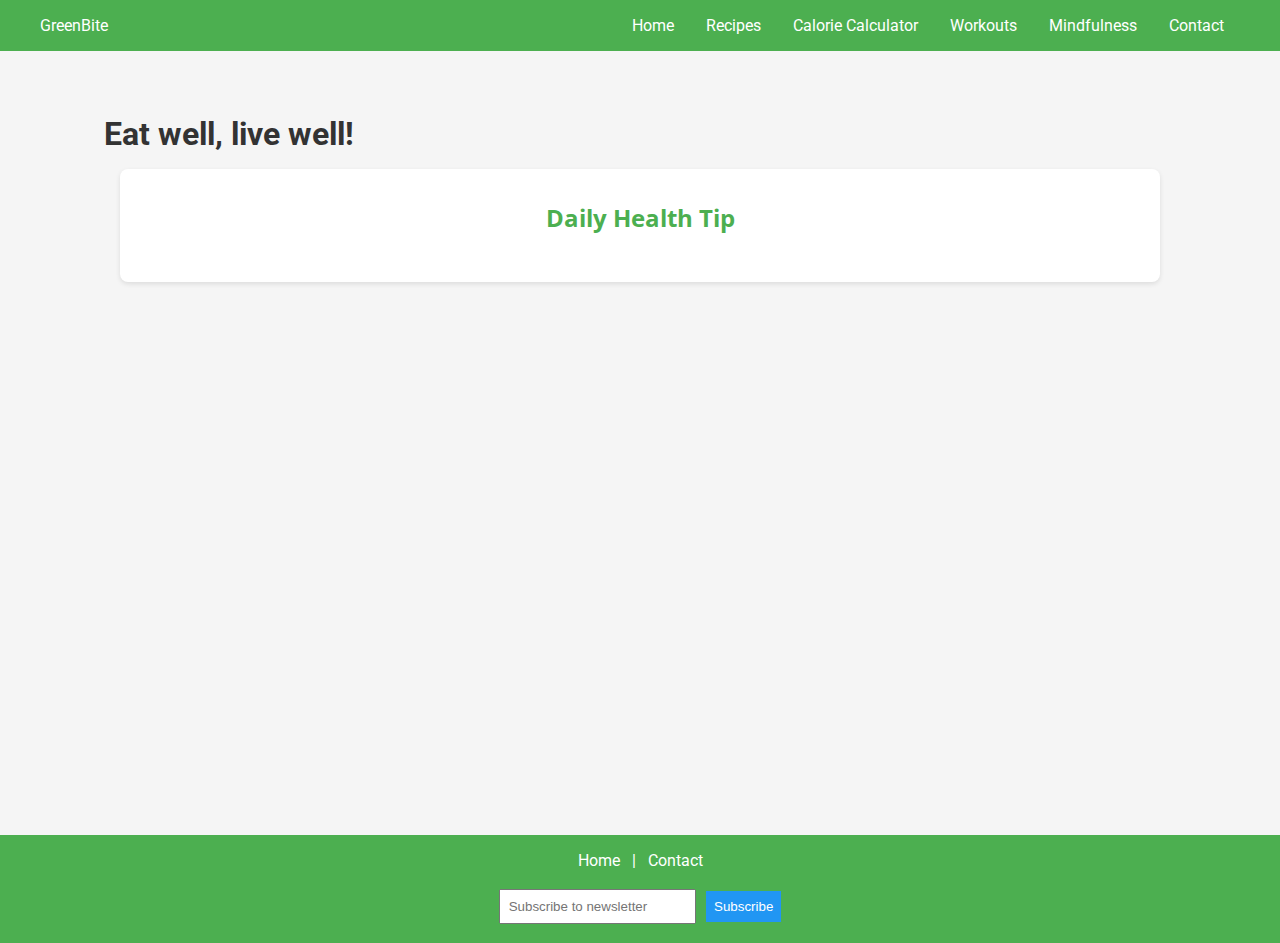
<file: index.html>
<!DOCTYPE html>
<html lang="en">
<head>
    <meta charset="UTF-8">
    <meta name="viewport" content="width=device-width, initial-scale=1.0">
    <title>GreenBite - </title>
    <link rel="stylesheet" href="css/styles.css">
    <link rel="manifest" href="/manifest.json">
    <link rel="icon" href="favicon.ico">
    <link href="https://fonts.googleapis.com/css2?family=Roboto&family=Open+Sans:wght@700&display=swap" rel="stylesheet">
</head>
<body>
    <header>
        <title>Home Page</title>
        <nav>
            <div class="logo">GreenBite</div>
            <ul class="nav-links">
                <li><a href="index.html">Home</a></li>
                <li><a href="recipes.html">Recipes</a></li>
                <li><a href="calorie.html">Calorie Calculator</a></li>
                <li><a href="workouts.html">Workouts</a></li>
                <li><a href="mindfulness.html">Mindfulness</a></li>
                <li><a href="contact.html">Contact</a></li>
            </ul>
            <div class="hamburger">☰</div>
        </nav>
    </header>
    <main>
        
        <main>
            <section class="hero">
                <h1 id="hero-quote">Eat well, live well!</h1>
            </section>
            <section class="tips">
                <h2>Daily Health Tip</h2>
                <p id="daily-tip"></p>
            </section>
        </main>
    </main>
    <footer>
        <div class="footer-links">
            <a href="index.html">Home</a> | <a href="contact.html">Contact</a>
        </div>
        <form id="newsletter-form">
            <input type="email" id="newsletter-email" placeholder="Subscribe to newsletter" required>
            <button type="submit">Subscribe</button>
        </form>
    </footer>
    <script src="js/main.js"></script>
    <script src="js/data.js"></script>
</body>
</file>
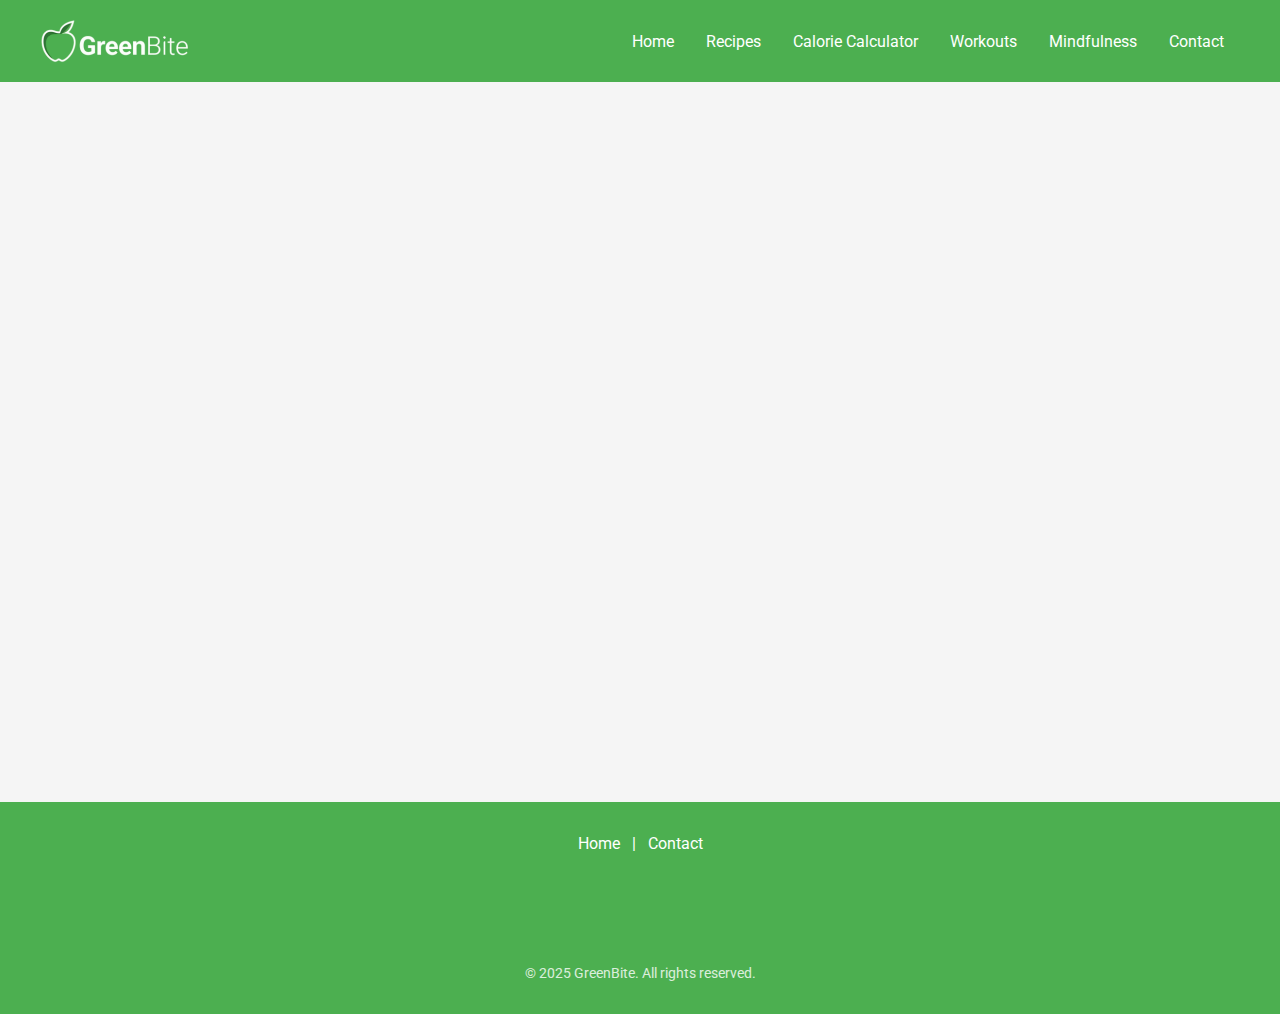
<file: calorie.html>
<!DOCTYPE html>
<html lang="en">
<head>
    <meta charset="UTF-8">
    <meta name="viewport" content="width=device-width, initial-scale=1.0">
    <title>GreenBite - Calorie Calculator</title>
    <link rel="stylesheet" href="css/styles.css">
    <link rel="manifest" href="/manifest.json">
    <link rel="icon" href="favicon.ico">
    <link href="https://fonts.googleapis.com/css2?family=Roboto&family=Open+Sans:wght@700&display=swap" rel="stylesheet">
    <link rel="stylesheet" href="https://cdnjs.cloudflare.com/ajax/libs/font-awesome/6.4.2/css/all.min.css" integrity="sha512-z3gLpd7yknf1YoNbCzqRKc4qyor8gaKU1qmn+CShxbuBusANI9QpRohGBreCFkKxLhei6S9CQXFEbbKuqLg0DA==" crossorigin="anonymous" referrerpolicy="no-referrer" />
</head>
<body>
    <header>
        <nav>
            <a href="index.html" class="logo">
                <img src="assets/images/logo.png" alt="GreenBite Apple Logo" width="150" height="50">
            </a>
            <ul class="nav-links">
                <li><a href="index.html">Home</a></li>
                <li><a href="recipes.html">Recipes</a></li>
                <li><a href="calorie.html">Calorie Calculator</a></li>
                <li><a href="workouts.html">Workouts</a></li>
                <li><a href="mindfulness.html">Mindfulness</a></li>
                <li><a href="contact.html">Contact</a></li>
            </ul>
            <div class="hamburger">☰</div>
        </nav>
    </header>
    <main>
        <section class="calculator reveal">
            <h2>Calorie Calculator</h2>
            <form id="calorie-form">
                <label for="age">Age (years):</label>
                <input type="number" id="age" min="1" max="120" required>
                
                <label for="gender">Gender:</label>
                <select id="gender" required>
                    <option value="" disabled selected>Select gender</option>
                    <option value="male">Male</option>
                    <option value="female">Female</option>
                </select>
                
                <label for="weight">Weight (kg):</label>
                <input type="number" id="weight" min="1" step="0.1" required>
                
                <label for="height">Height (cm):</label>
                <input type="number" id="height" min="1" step="0.1" required>
                
                <label for="activity">Activity Level:</label>
                <select id="activity" required>
                    <option value="" disabled selected>Select activity level</option>
                    <option value="1.2">Sedentary (little or no exercise)</option>
                    <option value="1.375">Light (exercise 1-3 times/week)</option>
                    <option value="1.55">Moderate (exercise 3-5 times/week)</option>
                    <option value="1.725">Active (exercise 6-7 times/week)</option>
                    <option value="1.9">Very Active (hard exercise daily)</option>
                </select>
                
                <button type="submit">Calculate</button>
            </form>
            <div class="results" id="results" style="display: none;">
                <h3>Your Results</h3>
                <p>BMR: <span id="bmr"></span> kcal/day</p>
                <div class="progress-bar">
                    <label>BMR</label>
                    <div class="bar"><div id="bmr-bar" style="width: 0;"></div></div>
                </div>
                <p>TDEE: <span id="tdee"></span> kcal/day</p>
                <div class="progress-bar">
                    <label>TDEE</label>
                    <div class="bar"><div id="tdee-bar" style="width: 0;"></div></div>
                </div>
            </div>
        </section>
    </main>
    <footer>
        <div class="footer-content">
            <div class="footer-links">
                <a href="index.html">Home</a> | <a href="contact.html">Contact</a>
            </div>
            <div class="footer-social">
                <a href="https://x.com" target="_blank" aria-label="Twitter/X"><i class="fab fa-x-twitter"></i></a>
                <a href="https://instagram.com" target="_blank" aria-label="Instagram"><i class="fab fa-instagram"></i></a>
            </div>
            <form id="newsletter-form" class="reveal">
                <label for="newsletter-email" class="sr-only">Email for newsletter</label>
                <input type="email" id="newsletter-email" placeholder="Subscribe to our newsletter" required>
                <button type="submit">Subscribe</button>
            </form>
            <p class="footer-credit">© 2025 GreenBite. All rights reserved.</p>
        </div>
    </footer>
    <script src="js/main.js"></script>
    <script src="js/data.js"></script>
    <script src="js/recipes.js"></script>
    <script src="js/calorie.js"></script>
</body>
</html>
</file>
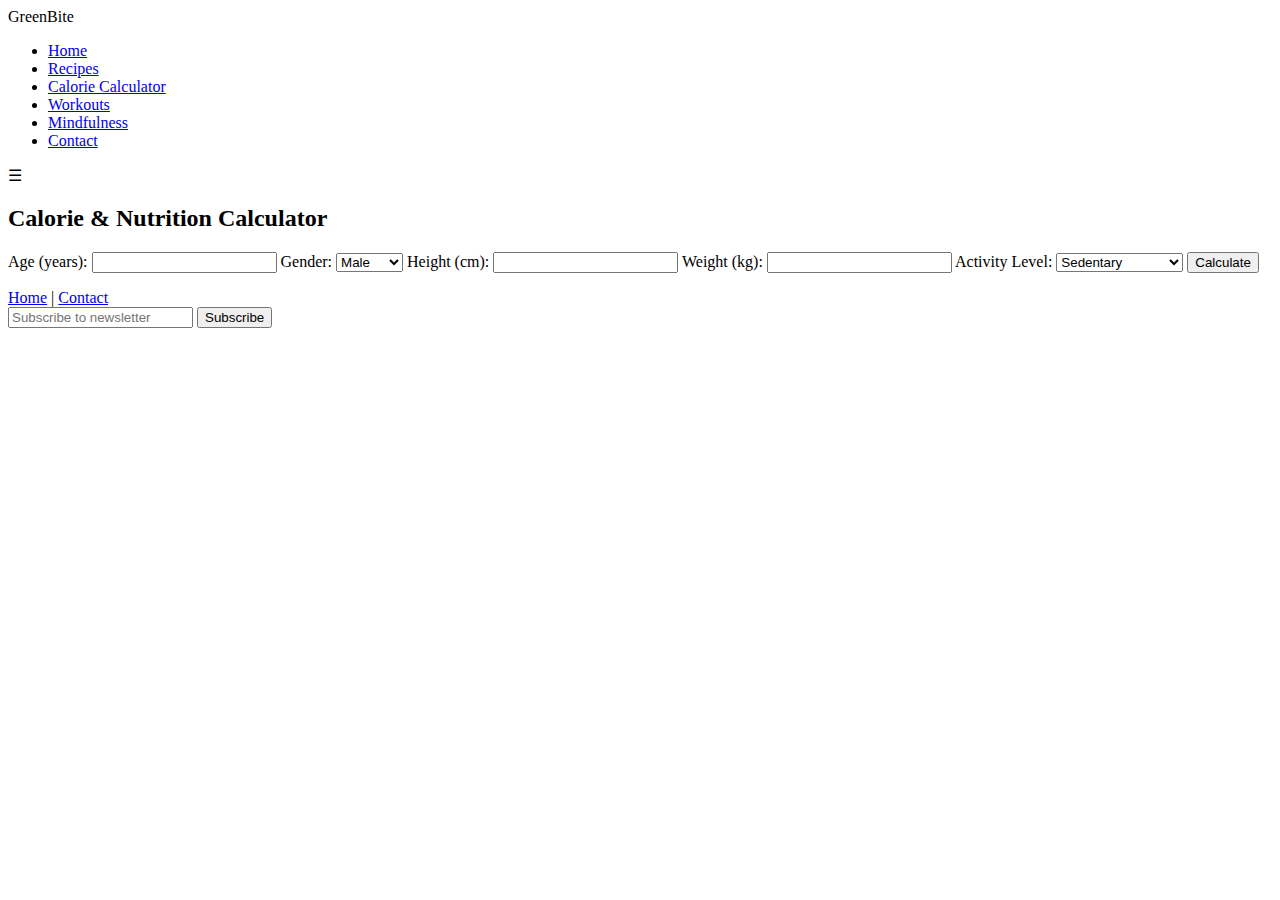
<file: calories.html>
<body>
    <header>
        <title>Calories</title>
        <nav>
            <div class="logo">GreenBite</div>
            <ul class="nav-links">
                <li><a href="index.html">Home</a></li>
                <li><a href="recipes.html">Recipes</a></li>
                <li><a href="calorie.html">Calorie Calculator</a></li>
                <li><a href="workouts.html">Workouts</a></li>
                <li><a href="mindfulness.html">Mindfulness</a></li>
                <li><a href="contact.html">Contact</a></li>
            </ul>
            <div class="hamburger">☰</div>
        </nav>
    </header>
    <main>
        <section class="calculator">
            <h2>Calorie & Nutrition Calculator</h2>
            <form id="calc-form">
                <label>Age (years): <input type="number" id="age" required></label>
                <label>Gender: 
                    <select id="gender" required>
                        <option value="male">Male</option>
                        <option value="female">Female</option>
                    </select>
                </label>
                <label>Height (cm): <input type="number" id="height" required></label>
                <label>Weight (kg): <input type="number" id="weight" required></label>
                <label>Activity Level: 
                    <select id="activity" required>
                        <option value="1.2">Sedentary</option>
                        <option value="1.375">Lightly active</option>
                        <option value="1.55">Moderately active</option>
                        <option value="1.725">Very active</option>
                        <option value="1.9">Super active</option>
                    </select>
                </label>
                <button type="submit">Calculate</button>
            </form>
            <div id="results" style="display: none;">
                <h3>Results</h3>
                <p>BMR: <span id="bmr"></span> kcal</p>
                <p>TDEE: <span id="tdee"></span> kcal</p>
                <p>Carbs: <span id="carbs"></span>g <progress id="carbs-bar" max="100" value="50"></progress></p>
                <p>Protein: <span id="protein"></span>g <progress id="protein-bar" max="100" value="20"></progress></p>
                <p>Fat: <span id="fat"></span>g <progress id="fat-bar" max="100" value="30"></progress></p>
            </div>
        </section>
    </main>
    <script src="js/calculator.js"></script>
    <footer>
        <div class="footer-links">
            <a href="index.html">Home</a> | <a href="contact.html">Contact</a>
        </div>
        <form id="newsletter-form">
            <input type="email" id="newsletter-email" placeholder="Subscribe to newsletter" required>
            <button type="submit">Subscribe</button>
        </form>
    </footer>
    <script src="js/main.js"></script>
    <script src="js/data.js"></script>
</body>
</file>
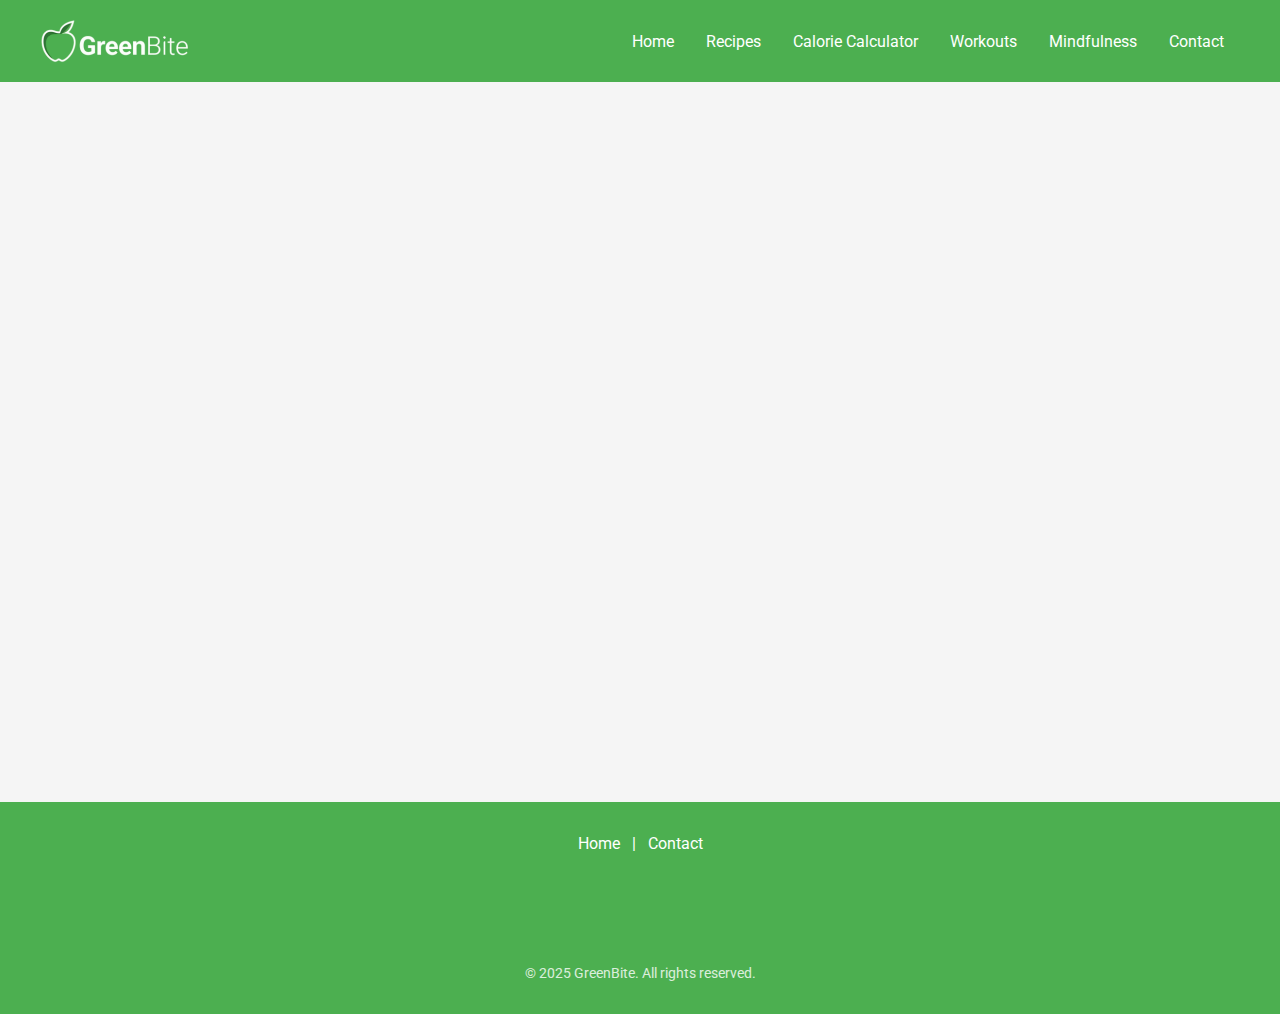
<file: mindfulness.html>
<!DOCTYPE html>
<html lang="en">
<head>
    <meta charset="UTF-8">
    <meta name="viewport" content="width=device-width, initial-scale=1.0">
    <title>GreenBite - Mindfulness</title>
    <link rel="stylesheet" href="css/styles.css">
    <link rel="stylesheet" href="css/mindfulness.css">
    <link rel="manifest" href="/manifest.json">
    <link rel="icon" href="favicon.ico">
    <link href="https://fonts.googleapis.com/css2?family=Roboto&family=Open+Sans:wght@700&display=swap" rel="stylesheet">
    <link rel="stylesheet" href="https://cdnjs.cloudflare.com/ajax/libs/font-awesome/6.4.2/css/all.min.css" integrity="sha512-z3gLpd7yknf1YoNbCzqRKc4qyor8gaKU1qmn+CShxbuBusANI9QpRohGBreCFkKxLhei6S9CQXFEbbKuqLg0DA==" crossorigin="anonymous" referrerpolicy="no-referrer" />
</head>
<body>
    <header>
        <nav>
            <a href="index.html" class="logo">
                <img src="assets/images/logo.png" alt="GreenBite Apple Logo" width="150" height="50">
            </a>
            <ul class="nav-links">
                <li><a href="index.html">Home</a></li>
                <li><a href="recipes.html">Recipes</a></li>
                <li><a href="calorie.html">Calorie Calculator</a></li>
                <li><a href="workouts.html">Workouts</a></li>
                <li><a href="mindfulness.html">Mindfulness</a></li>
                <li><a href="contact.html">Contact</a></li>
            </ul>
            <div class="hamburger">☰</div>
        </nav>
    </header>
    <main>
        <section class="mindfulness reveal">
            <h2>Mindfulness Meditation</h2>
            <div class="breathing">
                <div id="breath-circle"></div>
                <p id="breath-text">Inhale...</p>
            </div>
            <div class="timer-controls">
                <div class="duration-group">
                    <label for="duration">Timer Duration (minutes):</label>
                    <input type="number" id="duration" min="1" max="15" value="5" required>
                </div>
                <div class="button-group">
                    <button id="start-timer">Start Timer</button>
                    <button id="toggle-pause" disabled>Pause</button>
                    <button id="reset-timer">Reset</button>
                </div>
            </div>
            <div class="timer">
                <p id="timer-display" aria-live="polite">05:00</p>
            </div>
            <div class="session-history" id="session-history" style="display: none;">
                <h3>Completed Sessions</h3>
                <ul id="history-list"></ul>
            </div>
        </section>
    </main>
    <footer>
        <div class="footer-content">
            <div class="footer-links">
                <a href="index.html">Home</a> | <a href="contact.html">Contact</a>
            </div>
            <div class="footer-social">
                <a href="https://x.com" target="_blank" aria-label="Twitter/X"><i class="fab fa-x-twitter"></i></a>
                <a href="https://instagram.com" target="_blank" aria-label="Instagram"><i class="fab fa-instagram"></i></a>
            </div>
            <form id="newsletter-form" class="reveal">
                <label for="newsletter-email" class="sr-only">Email for newsletter</label>
                <input type="email" id="newsletter-email" placeholder="Subscribe to our newsletter" required>
                <button type="submit">Subscribe</button>
            </form>
            <p class="footer-credit">© 2025 GreenBite. All rights reserved.</p>
        </div>
    </footer>
    <script src="js/main.js"></script>
    <script src="js/mindfulness.js"></script>
</body>
</html>
</file>
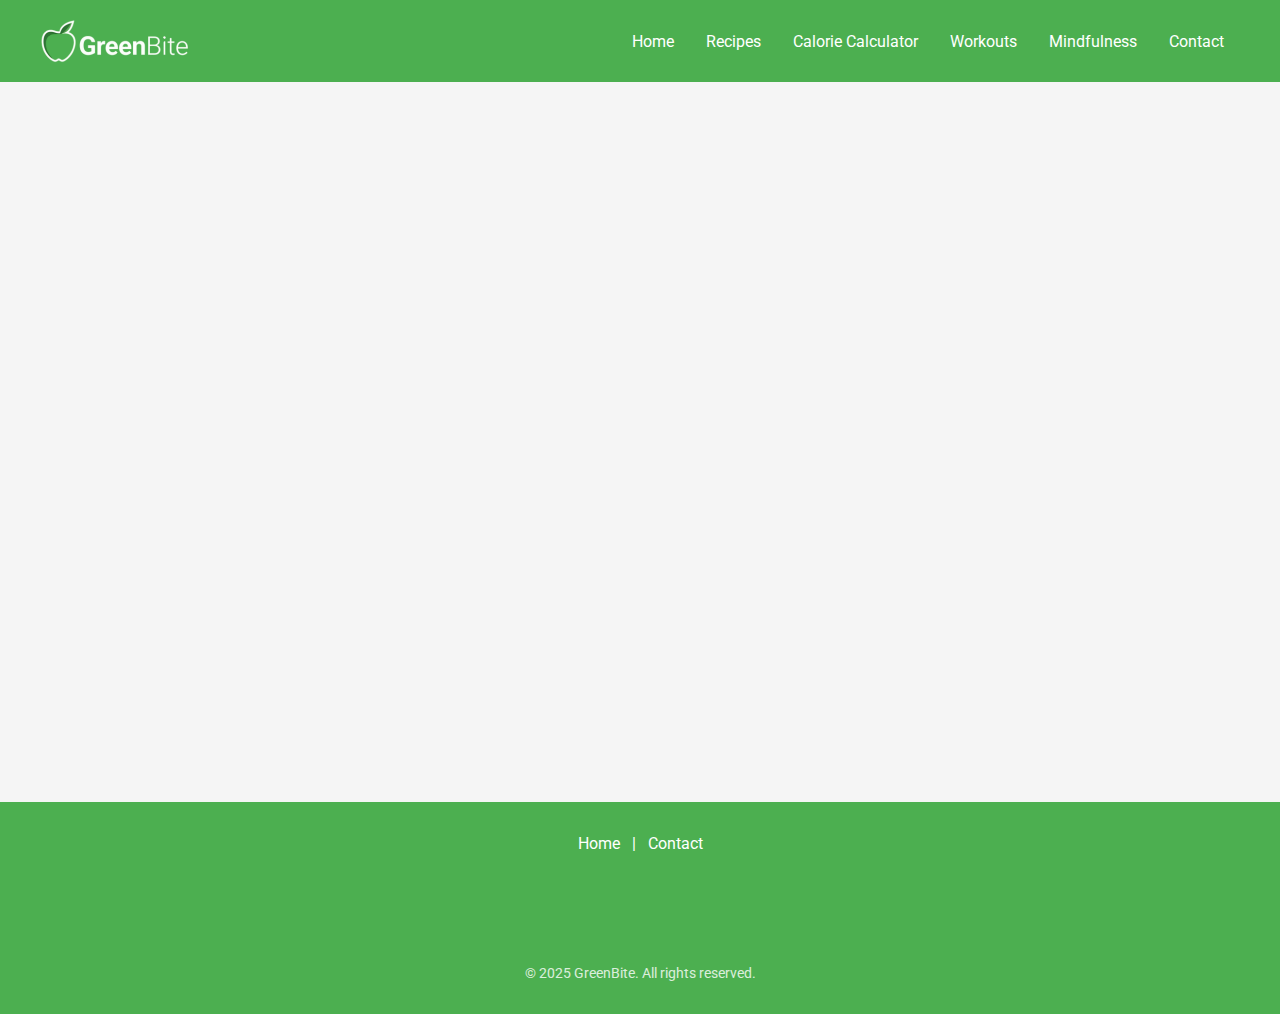
<file: workouts.html>
<!DOCTYPE html>
<html lang="en">
<head>
    <meta charset="UTF-8">
    <meta name="viewport" content="width=device-width, initial-scale=1.0">
    <title>GreenBite - Workouts</title>
    <link rel="stylesheet" href="css/styles.css">
    <link rel="manifest" href="/manifest.json">
    <link rel="icon" href="favicon.ico">
    <link href="https://fonts.googleapis.com/css2?family=Roboto&family=Open+Sans:wght@700&display=swap" rel="stylesheet">
    <link rel="stylesheet" href="https://cdnjs.cloudflare.com/ajax/libs/font-awesome/6.4.2/css/all.min.css" integrity="sha512-z3gLpd7yknf1YoNbCzqRKc4qyor8gaKU1qmn+CShxbuBusANI9QpRohGBreCFkKxLhei6S9CQXFEbbKuqLg0DA==" crossorigin="anonymous" referrerpolicy="no-referrer" />
</head>
<body>
    <header>
        <nav>
            <a href="index.html" class="logo">
                <img src="assets/images/logo.png" alt="GreenBite Apple Logo" width="150" height="50">
            </a>
            <ul class="nav-links">
                <li><a href="index.html">Home</a></li>
                <li><a href="recipes.html">Recipes</a></li>
                <li><a href="calorie.html">Calorie Calculator</a></li>
                <li><a href="workouts.html">Workouts</a></li>
                <li><a href="mindfulness.html">Mindfulness</a></li>
                <li><a href="contact.html">Contact</a></li>
            </ul>
            <div class="hamburger">☰</div>
        </nav>
    </header>
    <main>
        <section class="workouts reveal">
            <h2>Workout Generator</h2>
            <form id="workout-form">
                <label for="body-part">Body Part:</label>
                <select id="body-part" required>
                    <option value="" disabled selected>Select body part</option>
                    <option value="arms">Arms</option>
                    <option value="legs">Legs</option>
                    <option value="full-body">Full Body</option>
                </select>
                <label for="equipment">Equipment:</label>
                <select id="equipment" required>
                    <option value="" disabled selected>Select equipment</option>
                    <option value="none">None</option>
                    <option value="dumbbells">Dumbbells</option>
                    <option value="resistance-band">Resistance Band</option>
                </select>
                <button type="submit">Generate Workout</button>
            </form>
            <div class="workout-result" id="workout-result" style="display: none;">
                <h3>Your Workout Plan</h3>
                <ul id="workout-list"></ul>
                <div class="timer">
                    <h4>Exercise Timer</h4>
                    <p id="timer-display" class="timer-pulse">00:30</p><br>
                    <div class="timer-buttons">
                    <button id="start-timer">Start</button>
                    
                    <button id="reset-timer">Reset</button>
                </div>
                </div>
            </div>
        </section>
    </main>
    <footer>
        <div class="footer-content">
            <div class="footer-links">
                <a href="index.html">Home</a> | <a href="contact.html">Contact</a>
            </div>
            <div class="footer-social">
                <a href="https://x.com" target="_blank" aria-label="Twitter/X"><i class="fab fa-x-twitter"></i></a>
                <a href="https://instagram.com" target="_blank" aria-label="Instagram"><i class="fab fa-instagram"></i></a>
            </div>
            <form id="newsletter-form" class="reveal">
                <label for="newsletter-email" class="sr-only">Email for newsletter</label>
                <input type="email" id="newsletter-email" placeholder="Subscribe to our newsletter" required>
                <button type="submit">Subscribe</button>
            </form>
            <p class="footer-credit">© 2025 GreenBite. All rights reserved.</p>
        </div>
    </footer>
    <script src="js/main.js"></script>
    <script src="js/data.js"></script>
    <script src="js/recipes.js"></script>
    <script src="js/calorie.js"></script>
    <script src="js/workouts.js"></script>
</body>
</html>
</file>
<file: css/styles.css>
* {
    margin: 0;
    padding: 0;
    box-sizing: border-box;
}
body {
    font-family: 'Roboto', sans-serif;
    background: #f5f5f5;
    color: #333;
    scroll-behavior: smooth;
}
header, footer {
    background: #4CAF50;
    color: white;
    padding: 1rem;
}
nav {
    display: flex;
    justify-content: space-between;
    align-items: center;
    max-width: 1200px;
    margin: auto;
}
.nav-links {
    display: flex;
    list-style: none;
}
.nav-links li {
    margin: 0 1rem;
}
.nav-links a {
    color: white;
    text-decoration: none;
    font-size: 1rem;
}
.nav-links a:hover {
    color: #2196F3;
    transition: color 0.3s;
}
.hamburger {
    display: none;
    cursor: pointer;
    font-size: 1.5rem;
}
main {
    min-height: 80vh;
    padding: 2rem;
    max-width: 1200px;
    margin: auto;
}
footer {
    text-align: center;
}
footer form {
    margin-top: 1rem;
}
footer input, footer button {
    padding: 0.5rem;
    margin: 0.2rem;
}
footer button {
    background: #2196F3;
    color: white;
    border: none;
    cursor: pointer;
}
footer button:hover {
    background: #1976D2;
    transition: background 0.3s;
}

/* Mobile */
@media (max-width: 768px) {
    .nav-links {
        display: none;
        flex-direction: column;
        position: absolute;
        top: 60px;
        left: 0;
        background: #4CAF50;
        width: 100%;
        padding: 1rem;
    }
    .nav-links.active {
        display: flex;
    }
    .hamburger {
        display: block;
    }
}

.cover {
    background: url('../assets/images/cover.jpg') center/cover no-repeat;
    height: 50vh;
    display: flex;
    justify-content: center;
    align-items: center;
    text-align: center;
    animation: fadeIn 1s ease-in;
}
.cover h1 {
    font-family: 'Open Sans', sans-serif;
    font-size: 2.5rem;
    color: white;
    text-shadow: 2px 2px 4px rgba(0,0,0,0.5);
    transition: opacity 0.5s ease;
}
.tips {
    text-align: center;
    padding: 2rem;
    background: white;
    margin: 1rem;
    border-radius: 8px;
    box-shadow: 0 2px 5px rgba(0,0,0,0.1);
}
.tips h2 {
    font-family: 'Open Sans', sans-serif;
    color: #4CAF50;
    margin-bottom: 1rem;
}
.tips p {
    font-size: 1.2rem;
    opacity: 0;
    transform: translateY(20px);
    transition: opacity 0.5s ease, transform 0.5s ease;
}
.tips p.reveal.visible {
    opacity: 1;
    transform: translateY(0);
}
@keyframes fadeIn {
    from { opacity: 0; }
    to { opacity: 1; }
}
@media (max-width: 768px) {
    .cover h1 { font-size: 1.8rem; }
    .tips { margin: 1rem 0.5rem; }
}

.footer-content {
    max-width: 1200px;
    margin: auto;
    display: flex;
    flex-direction: column;
    align-items: center;
    gap: 1rem;
    padding: 1rem;
}
.footer-links a {
    color: white;
    margin: 0 0.5rem;
    text-decoration: none;
    transition: color 0.3s ease;
}
.footer-links a:hover {
    color: #2196F3;
}
.footer-social {
    display: flex;
    gap: 1rem;
}
.footer-social a {
    color: white;
    font-size: 1.5rem;
    transition: transform 0.3s ease;
}
.footer-social a:hover {
    transform: scale(1.2);
}
.footer-content form {
    display: flex;
    gap: 0.5rem;
    max-width: 400px;
    width: 100%;
    opacity: 0;
    transform: translateY(20px);
    transition: opacity 0.5s ease, transform 0.5s ease;
}
.footer-content form.visible {
    opacity: 1;
    transform: translateY(0);
}
.footer-content input, .footer-content button {
    padding: 0.75rem;
    border: none;
    border-radius: 4px;
    font-size: 1rem;
}
.footer-content input {
    flex: 1;
    background: #fff;
    color: #333;
}
.footer-content button {
    background: #2196F3;
    color: white;
    cursor: pointer;
    transition: background 0.3s ease, transform 0.2s ease;
}
.footer-content button:hover {
    background: #1976D2;
    transform: scale(1.05);
}
.footer-credit {
    font-size: 0.9rem;
    opacity: 0.8;
}
.sr-only {
    position: absolute;
    width: 1px;
    height: 1px;
    padding: 0;
    margin: -1px;
    overflow: hidden;
    clip: rect(0, 0, 0, 0);
    border: 0;
}
@media (max-width: 768px) {
    .footer-content {
        padding: 1rem 0.5rem;
    }
    .footer-content form {
        flex-direction: column;
    }
    .footer-content input, .footer-content button {
        width: 100%;
    }
}

.logo img {
    display: block;
    width: 150px;
    height: 50px;
    object-fit: contain;
    transition: transform 0.3s ease;
}
.logo img:hover {
    transform: scale(1.1);
}
@media (max-width: 768px) {
    .logo img {
        width: 120px;
        height: 40px;
    }
}
.recipes {
    max-width: 1200px;
    margin: auto;
    padding: 2rem;
    background: white;
    border-radius: 8px;
    box-shadow: 0 2px 5px rgba(0,0,0,0.1);
    opacity: 0;
    transform: translateY(20px);
    transition: opacity 0.5s ease, transform 0.5s ease;
}
.recipes.visible {
    opacity: 1;
    transform: translateY(0);
}
.recipes h2 {
    font-family: 'Open Sans', sans-serif;
    color: #4CAF50;
    margin-bottom: 1rem;
    text-align: center;
}
.controls {
    display: flex;
    gap: 1rem;
    margin-bottom: 1.5rem;
    justify-content: center;
}
.controls input, .controls select {
    padding: 0.75rem;
    border: 1px solid #ddd;
    border-radius: 4px;
    font-size: 1rem;
}
.recipe-grid {
    display: grid;
    grid-template-columns: repeat(auto-fit, minmax(250px, 1fr));
    gap: 1.5rem;
}
.recipe-card {
    background: #f9f9f9;
    border: 1px solid #ddd;
    border-radius: 8px;
    padding: 1rem;
    text-align: center;
    cursor: pointer;
    transition: transform 0.3s ease, box-shadow 0.3s ease;
}
.recipe-card:hover {
    transform: scale(1.05);
    box-shadow: 0 4px 10px rgba(0,0,0,0.2);
}
.recipe-card img {
    width: 100%;
    height: 150px;
    object-fit: cover;
    border-radius: 8px;
    margin-bottom: 0.5rem;
}
.recipe-card h3 {
    font-family: 'Open Sans', sans-serif;
    color: #333;
    margin: 0.5rem 0;
}
.modal {
    display: none;
    position: fixed;
    top: 0;
    left: 0;
    width: 100%;
    height: 100%;
    background: rgba(0,0,0,0.5);
    z-index: 1000;
    overflow-y: auto;
}
.modal-content {
    background: white;
    position: fixed;
    top: 50%;
    left: 50%;
    transform: translate(-50%, -50%);
    max-width: 500px;
    width: 90%;
    padding: 2rem;
    border-radius: 8px;
    max-height: 60vh;
    overflow-y: auto;
    animation: slideIn 0.3s ease;
}
.close {
    position: absolute;
    top: 10px;
    right: 15px;
    font-size: 1.5rem;
    cursor: pointer;
}
.modal-content h3, .modal-content h4 {
    font-family: 'Open Sans', sans-serif;
    color: #4CAF50;
}
.modal-content ul, .modal-content ol {
    margin: 1rem 0;
    padding-left: 1.5rem;
}
.modal-content table {
    width: 100%;
    border-collapse: collapse;
    margin-top: 1rem;
}
.modal-content th, .modal-content td {
    border: 1px solid #ddd;
    padding: 0.5rem;
    text-align: left;
}
@keyframes slideIn {
    from { transform: translate(-50%, -70%); opacity: 0; }
    to { transform: translate(-50%, -50%); opacity: 1; }
}
@media (max-width: 768px) {
    .recipes { padding: 1rem; }
    .controls { flex-direction: column; align-items: center; }
    .controls input, .controls select { width: 100%; }
    .recipe-grid { grid-template-columns: 1fr; }
    .modal-content {
        width: 95%;
        max-height: 70vh;
    }
}


/* Calorie Calculator Styles */
.calculator {
    max-width: 600px;
    margin: auto;
    padding: 2rem;
    background: white;
    border-radius: 8px;
    box-shadow: 0 2px 5px rgba(0,0,0,0.1);
    opacity: 0;
    transform: translateY(20px);
    transition: opacity 0.5s ease, transform 0.5s ease;
}
.calculator.visible {
    opacity: 1;
    transform: translateY(0);
}
.calculator h2 {
    font-family: 'Open Sans', sans-serif;
    color: #4CAF50;
    margin-bottom: 1rem;
    text-align: center;
}
.calculator form {
    display: flex;
    flex-direction: column;
    gap: 1rem;
}
.calculator label {
    font-size: 1rem;
    color: #333;
}
.calculator input, .calculator select {
    padding: 0.75rem;
    border: 1px solid #ddd;
    border-radius: 4px;
    font-size: 1rem;
}
.calculator button {
    background: #4CAF50;
    color: white;
    padding: 0.75rem;
    border: none;
    border-radius: 4px;
    cursor: pointer;
    transition: background 0.3s ease, transform 0.2s ease;
}
.calculator button:hover {
    background: #388E3C;
    transform: scale(1.05);
}
.results {
    margin-top: 2rem;
    padding: 1rem;
    border: 1px solid #ddd;
    border-radius: 8px;
}
.results h3 {
    font-family: 'Open Sans', sans-serif;
    color: #4CAF50;
    margin-bottom: 1rem;
}
.results .macros {
    margin-top: 1rem;
}
.results .macros h4 {
    font-family: 'Open Sans', sans-serif;
    color: #4CAF50;
    margin-bottom: 1rem;
}
.progress-bar {
    margin: 0.5rem 0;
}
.progress-bar label {
    display: block;
    margin-bottom: 0.25rem;
    font-size: 1rem;
    color: #333;
}
.progress-bar .bar {
    background: #eee;
    height: 20px;
    border-radius: 10px;
    overflow: hidden;
}
.progress-bar .bar div {
    background: #4CAF50;
    height: 100%;
    transition: width 1s ease-in-out;
    display: flex;
    align-items: center;
    justify-content: center;
    color: white;
    font-size: 0.9rem;
}
@media (max-width: 768px) {
    .calculator {
        padding: 1rem;
    }
    .calculator label {
        font-size: 0.9rem;
    }
    .calculator input, .calculator select, .calculator button {
        width: 100%;
        font-size: 0.9rem;
        padding: 0.5rem;
    }
    .progress-bar label {
        font-size: 0.9rem;
    }
    .progress-bar .bar div {
        font-size: 0.8rem;
    }
}
@media (max-width: 480px) {
    .calculator {
        padding: 0.5rem;
    }
    .calculator label {
        font-size: 0.8rem;
    }
    .calculator input, .calculator select, .calculator button {
        font-size: 0.8rem;
        padding: 0.4rem;
    }
    .progress-bar label {
        font-size: 0.8rem;
    }
    .progress-bar .bar div {
        font-size: 0.7rem;
    }
}
@media (max-width: 360px) {
    .calculator {
        padding: 0.3rem;
    }
    .calculator label {
        font-size: 0.7rem;
    }
    .calculator input, .calculator select, .calculator button {
        font-size: 0.7rem;
        padding: 0.3rem;
    }
    .progress-bar label {
        font-size: 0.7rem;
    }
    .progress-bar .bar div {
        font-size: 0.6rem;
    }
}

.workouts {
    max-width: 600px;
    margin: auto;
    padding: 2rem;
    background: white;
    border-radius: 8px;
    box-shadow: 0 2px 5px rgba(0,0,0,0.1);
    opacity: 0;
    transform: translateY(20px);
    transition: opacity 0.5s ease, transform 0.5s ease;
}
.workouts.visible {
    opacity: 1;
    transform: translateY(0);
}
.workouts h2 {
    font-family: 'Open Sans', sans-serif;
    color: #4CAF50;
    margin-bottom: 1rem;
    text-align: center;
}
.workouts form {
    display: flex;
    flex-direction: column;
    gap: 1rem;
}
.workouts label {
    font-size: 1rem;
    color: #333;
}
.workouts select, .workouts button {
    padding: 0.75rem;
    border: 1px solid #ddd;
    border-radius: 4px;
    font-size: 1rem;
}
.workouts button {
    background: #4CAF50;
    color: white;
    border: none;
    cursor: pointer;
    transition: background 0.3s ease, transform 0.2s ease;
}
.workouts button:hover {
    background: #388E3C;
    transform: scale(1.05);
}
.workout-result {
    margin-top: 2rem;
    padding: 1rem;
    border: 1px solid #ddd;
    border-radius: 8px;
}
.workout-result h3 {
    font-family: 'Open Sans', sans-serif;
    color: #4CAF50;
    margin-bottom: 1rem;
}
.workout-result ul {
    list-style: none;
    padding: 0;
}
.workout-result li {
    background: #f9f9f9;
    padding: 0.75rem;
    margin: 0.5rem 0;
    border-radius: 4px;
}
.timer {
    margin-top: 1rem;
    text-align: center;
}
.timer h4 {
    font-family: 'Open Sans', sans-serif;
    color: #4CAF50;
    margin-bottom: 0.5rem;
}
#timer-display {
    font-size: 2rem;
    margin: 0.5rem 0;
    font-family: 'Roboto', sans-serif;
    display: inline-block;
}
.timer-pulse {
    animation: pulse 1.5s ease-in-out infinite;
}
@keyframes pulse {
    0% { box-shadow: 0 0 0 0 rgba(76, 175, 80, 0.7); }
    70% { box-shadow: 0 0 0 10px rgba(76, 175, 80, 0); }
    100% { box-shadow: 0 0 0 0 rgba(76, 175, 80, 0); }
}
.timer button {
    padding: auto ;
    margin: 5px 5px;
    border: none;
    border-radius: 4px;
    cursor: pointer;
    background: #2196F3;
    color: white;
    transition: background 0.3s ease;
    width:100px;

}
.timer-buttons{
    align-content: center;
    width: auto;
}
.timer button:hover {
    background: #1976D2;
}
@media (max-width: 768px) {
    .workouts {
        padding: 1rem;
    }
    .workouts select, .workouts button {
        width: 100%;
    }
}
.contact {
    max-width: 600px;
    margin: auto;
    padding: 2rem;
    background: white;
    border-radius: 8px;
    box-shadow: 0 2px 5px rgba(0,0,0,0.1);
    opacity: 0;
    transform: translateY(20px);
    transition: opacity 0.5s ease, transform 0.5s ease;
}
.contact.visible {
    opacity: 1;
    transform: translateY(0);
}
.contact h2 {
    font-family: 'Open Sans', sans-serif;
    color: #4CAF50;
    margin-bottom: 1.5rem;
    text-align: center;
}
#contact-form {
    display: flex;
    flex-direction: column;
    gap: 1rem;
}
.form-group {
    display: flex;
    flex-direction: row;
    align-items: center;
    gap: 0.5rem;
}
.form-group label {
    font-size: 1rem;
    color: #333;
    white-space: nowrap;
    width: 100px;
}
.form-group input, .form-group textarea {
    flex: 1;
    padding: 0.5rem;
    border: 1px solid #ddd;
    border-radius: 4px;
    font-size: 1rem;
    font-family: 'Roboto', sans-serif;
}
.form-group textarea {
    resize: vertical;
    min-height: 100px;
}
#contact-form button {
    padding: 0.75rem;
    border: none;
    border-radius: 4px;
    cursor: pointer;
    background: #4CAF50;
    color: white;
    font-size: 1rem;
    transition: background 0.3s ease, transform 0.2s ease;
}
#contact-form button:hover {
    background: #388E3C;
    transform: scale(1.05);
}
#form-feedback {
    margin-top: 1rem;
    text-align: center;
    font-size: 1rem;
    color: #333;
}
#form-feedback.success {
    color: #4CAF50;
}
#form-feedback.error {
    color: #D32F2F;
}
.map {
    margin: 2rem 0;
    text-align: center;
}
.map h3 {
    font-family: 'Open Sans', sans-serif;
    color: #4CAF50;
    margin-bottom: 1rem;
}
.map iframe {
    width: 100%;
    height: 300px;
    border: 0;
    border-radius: 8px;
    box-shadow: 0 2px 5px rgba(0,0,0,0.1);
}
.faq {
    margin: 2rem 0;
}
.faq h3 {
    font-family: 'Open Sans', sans-serif;
    color: #4CAF50;
    margin-bottom: 1rem;
    text-align: center;
}
.faq-item {
    margin-bottom: 0.5rem;
}
.faq-question {
    width: 100%;
    padding: 0.75rem;
    border: none;
    border-radius: 4px;
    background: #4CAF50;
    color: white;
    font-size: 1rem;
    text-align: left;
    cursor: pointer;
    transition: background 0.3s ease;
}
.faq-question:hover {
    background: #388E3C;
}
.faq-question[aria-expanded="true"] {
    background: #2E7D32;
}
.faq-answer {
    max-height: 0;
    overflow: hidden;
    padding: 0 1rem;
    font-size: 1rem;
    color: #333;
    font-family: 'Roboto', sans-serif;
    transition: max-height 0.3s ease, padding 0.3s ease;
}
.faq-answer.active {
    max-height: 200px; /* Adjust based on content */
    padding: 1rem;
}
.submission-history {
    display: none; /* Hide from public users */
}
@media (max-width: 768px) {
    .contact {
        padding: 1rem;
    }
    .form-group {
        flex-direction: column;
        align-items: flex-start;
    }
    .form-group label {
        width: auto;
    }
    .form-group input, .form-group textarea {
        width: 100%;
    }
    #contact-form button {
        width: 100%;
        max-width: 200px;
        margin: 0 auto;
    }
    .map iframe {
        height: 250px;
    }
    .faq-answer {
        font-size: 0.9rem;
    }
    #form-feedback {
        font-size: 0.9rem;
    }
}
@media (max-width: 480px) {
    .contact {
        padding: 0.5rem;
    }
    .form-group label {
        font-size: 0.9rem;
    }
    .form-group input, .form-group textarea {
        font-size: 0.9rem;
        padding: 0.4rem;
    }
    #contact-form button {
        padding: 0.5rem;
        font-size: 0.9rem;
        max-width: 150px;
    }
    .map iframe {
        height: 200px;
    }
    .faq-question {
        font-size: 0.9rem;
        padding: 0.5rem;
    }
    .faq-answer {
        font-size: 0.8rem;
    }
    #form-feedback {
        font-size: 0.8rem;
    }
}
@media (max-width: 360px) {
    .contact {
        padding: 0.3rem;
    }
    .form-group label {
        font-size: 0.8rem;
    }
    .form-group input, .form-group textarea {
        font-size: 0.8rem;
        padding: 0.3rem;
    }
    #contact-form button {
        padding: 0.4rem;
        font-size: 0.8rem;
        max-width: 120px;
    }
    .map iframe {
        height: 180px;
    }
    .faq-question {
        font-size: 0.8rem;
        padding: 0.4rem;
    }
    .faq-answer {
        font-size: 0.7rem;
    }
    #form-feedback {
        font-size: 0.7rem;
    }
}
</file>
<file: css/mindfulness.css>
.mindfulness {
    max-width: 600px;
    margin: auto;
    padding: 2rem;
    background: white;
    border-radius: 8px;
    box-shadow: 0 2px 5px rgba(0,0,0,0.1);
    opacity: 0;
    transform: translateY(20px);
    transition: opacity 0.5s ease, transform 0.5s ease;
}
.mindfulness.visible {
    opacity: 1;
    transform: translateY(0);
}
.mindfulness h2 {
    font-family: 'Open Sans', sans-serif;
    color: #4CAF50;
    margin-bottom: 1.5rem;
    text-align: center;
}
.breathing {
    text-align: center;
    margin-bottom: 2rem;
}
#breath-circle {
    width: 200px;
    height: 200px;
    background: #4CAF50;
    border-radius: 50%;
    margin: 0 auto;
    display: flex;
    justify-content: center;
    align-items: center;
    transition: transform 2s ease-in-out;
}
#breath-circle.inhale {
    transform: scale(1.2);
}
#breath-circle.exhale {
    transform: scale(1);
}
#breath-text {
    font-size: 1.2rem;
    margin-top: 1rem;
}
.timer-controls {
    display: flex;
    flex-direction: column;
    gap: 1rem;
    margin-bottom: 1rem;
    align-items: center;
}
.duration-group {
    display: flex;
    align-items: center;
    gap: 0.5rem;
}
.timer-controls label {
    font-size: 1rem;
    color: #333;
    white-space: nowrap;
}
.timer-controls input {
    padding: 0.5rem;
    border: 1px solid #ddd;
    border-radius: 4px;
    font-size: 1rem;
    width: 80px;
}
.button-group {
    display: flex;
    gap: 0.5rem;
    justify-content: center;
}
.button-group button {
    padding: 0.75rem 1.5rem;
    border: none;
    border-radius: 4px;
    cursor: pointer;
    background: #4CAF50;
    color: white;
    font-size: 1rem;
    transition: background 0.3s ease, transform 0.2s ease;
}
.button-group button:hover {
    background: #388E3C;
    transform: scale(1.05);
}
.button-group button:disabled {
    background: #ccc;
    cursor: not-allowed;
}
.timer {
    text-align: center;
}
#timer-display {
    font-size: 2rem;
    margin: 0.5rem 0;
    font-family: 'Roboto', sans-serif;
    display: inline-block;
}
.session-history {
    margin-top: 2rem;
    padding: 1rem;
    border: 1px solid #ddd;
    border-radius: 8px;
}
.session-history h3 {
    font-family: 'Open Sans', sans-serif;
    color: #4CAF50;
    margin-bottom: 1rem;
}
.session-history ul {
    list-style: none;
    padding: 0;
}
.session-history li {
    background: #f9f9f9;
    padding: 0.5rem;
    margin: 0.5rem 0;
    border-radius: 4px;
}
@media (max-width: 768px) {
    .mindfulness {
        padding: 1rem;
    }
    #breath-circle {
        width: 150px;
        height: 150px;
    }
    .duration-group {
        flex-direction: column;
        align-items: flex-start;
    }
    .timer-controls input {
        width: 100%;
        max-width: 150px;
    }
    .button-group {
        flex-direction: column;
    }
    .button-group button {
        width: 100%;
        max-width: 200px;
    }
    #breath-text {
        font-size: 1rem;
    }
    #timer-display {
        font-size: 1.5rem;
    }
}
@media (max-width: 480px) {
    .mindfulness {
        padding: 0.5rem;
    }
    #breath-circle {
        width: 120px;
        height: 120px;
    }
    .timer-controls label {
        font-size: 0.9rem;
    }
    .timer-controls input {
        font-size: 0.9rem;
        padding: 0.4rem;
    }
    .button-group button {
        padding: 0.5rem;
        font-size: 0.9rem;
        max-width: 150px;
    }
    #timer-display {
        font-size: 1.2rem;
    }
}
@media (max-width: 360px) {
    .mindfulness {
        padding: 0.3rem;
    }
    #breath-circle {
        width: 100px;
        height: 100px;
    }
    .timer-controls label {
        font-size: 0.8rem;
    }
    .timer-controls input {
        font-size: 0.8rem;
        width: 100%;
        max-width: 120px;
    }
    .button-group button {
        padding: 0.4rem;
        font-size: 0.8rem;
        max-width: 120px;
    }
    #breath-text {
        font-size: 0.9rem;
    }
    #timer-display {
        font-size: 1rem;
    }
    .session-history {
        padding: 0.5rem;
    }
    .session-history li {
        font-size: 0.8rem;
    }
}
</file>
